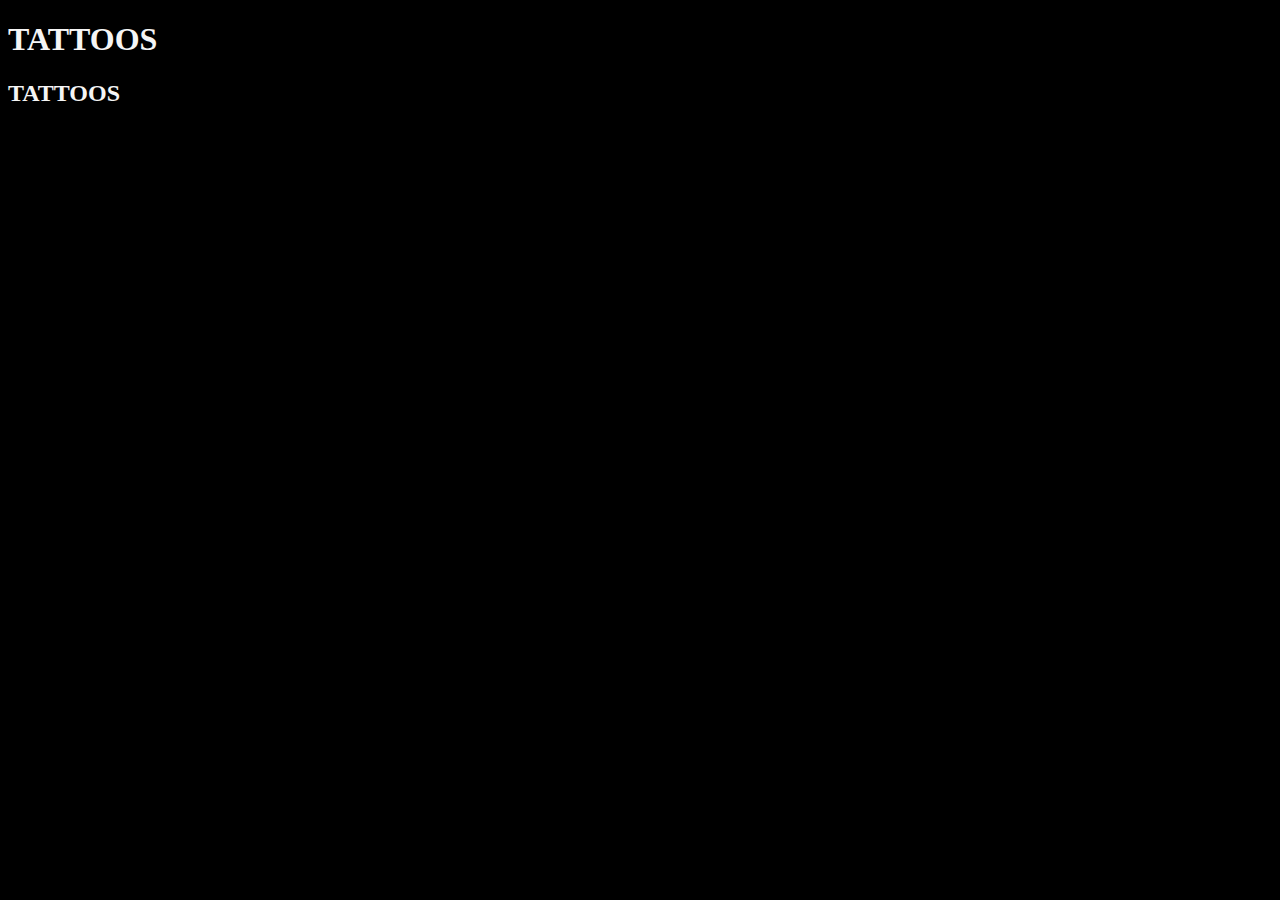
<file: tattoo.html>
<!DOCTYPE html>
<html lang="es">
<head>
    <meta charset="UTF-8">
    <meta name="viewport" content="width=device-width, initial-scale=1.0">
    <title>tattoos</title>
    <link rel="stylesheet" href="sTT.css">
</head>
<body>
    <p>
        <h1> TATTOOS </h1>
    </p>
    <p>
        <h2> TATTOOS </h2>
    </p>
    
</body>
</html>
</file>
<file: sTT.css>
body {
    background-color: black;
}
    h1 {
    color: whitesmoke;
    border-style: solid grey;
}
h1 {
    color: whitesmoke;
    border-style: solid grey;
}
h2 {
    color: whitesmoke;
    border-style: solid grey;
}
</file>
